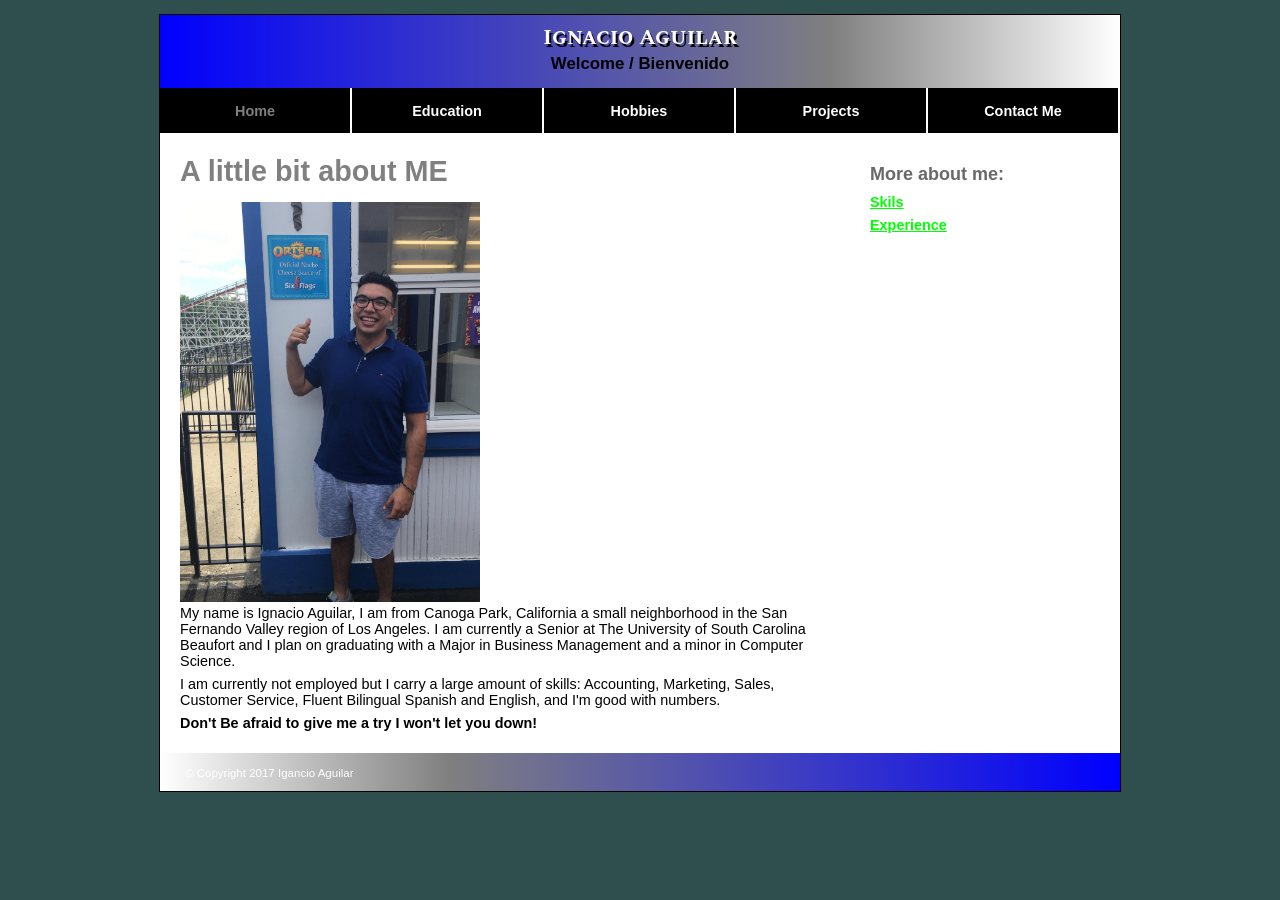
<file: index.html>
<!doctype html>

<html lang="en">
<head>
    <meta charset="utf-8">
    <meta name="viewport" content="width=device-width, initial-scale=1">
    <title>Ignacio's Resume</title>
    <link rel="stylesheet" href="styles/normalize.css">
    <link rel="stylesheet" href="styles/main.css">
    <link rel="shortcut icon" href="images/futbol1.jpg">
    <link rel="stylesheet" href="styles/slicknav.css">
    <script src="https://code.jquery.com/jquery-2.1.3.min.js"></script>
    <script src="js/jquery.slicknav.min.js"></script>
    <link href="https://fonts.googleapis.com/css?family=Roboto+Condensed|Spectral+SC" rel="stylesheet">
    <script type="text/javascript">
        $(document).ready(function(){
            $('#nav_menu').slicknav({prependTo:"#mobile_menu"});
        });
    </script>


</head>

<body>
<header>
    <h2>Ignacio Aguilar</h2>
    <h3>  Welcome / Bienvenido</h3>
</header>
<nav id="mobile_menu"></nav>
<nav id="nav_menu">
    <ul>
        <li><a class="current" href="index.html">Home </a></li>
        <li><a href="education.html">Education </a></li>
        <li><a href="hobbies2.html">Hobbies </a></li>
        <li><a href="mvl.html"> Projects </a></li>
        <li><a class="lastitem" href="contact.html">Contact Me</a></li>
    </ul>
</nav>
<main>
    <aside>
        <h2>More about me:</h2>
        <nav>
            <ul>
                <li><a href="skills.html">Skils</a></li>
                <li><a href="experience.html">Experience</a></li>

            </ul>
        </nav>
    </aside>
    <section>
        <h1>A little bit about ME</h1>
        <img src="images/me.jpg" alt="Nacho" width="300" />
        <p>My name is Ignacio Aguilar, I am from Canoga Park, California a small neighborhood in the San Fernando Valley region of Los Angeles.
            I am currently a Senior  at The University of South Carolina Beaufort and I plan on graduating with a Major in Business Management and a minor in Computer Science. </p>
        <p>I am currently not employed but I carry a large amount of skills: Accounting, Marketing, Sales, Customer Service, Fluent Bilingual Spanish and English, and I'm good with numbers. </p>
        <p><b>Don't Be afraid to give me a try I won't let you down!</b></p>
    </section>
</main>
<footer>
    <p>&copy; Copyright 2017 Igancio Aguilar</p>
</footer>
</body>
</html>
</file>
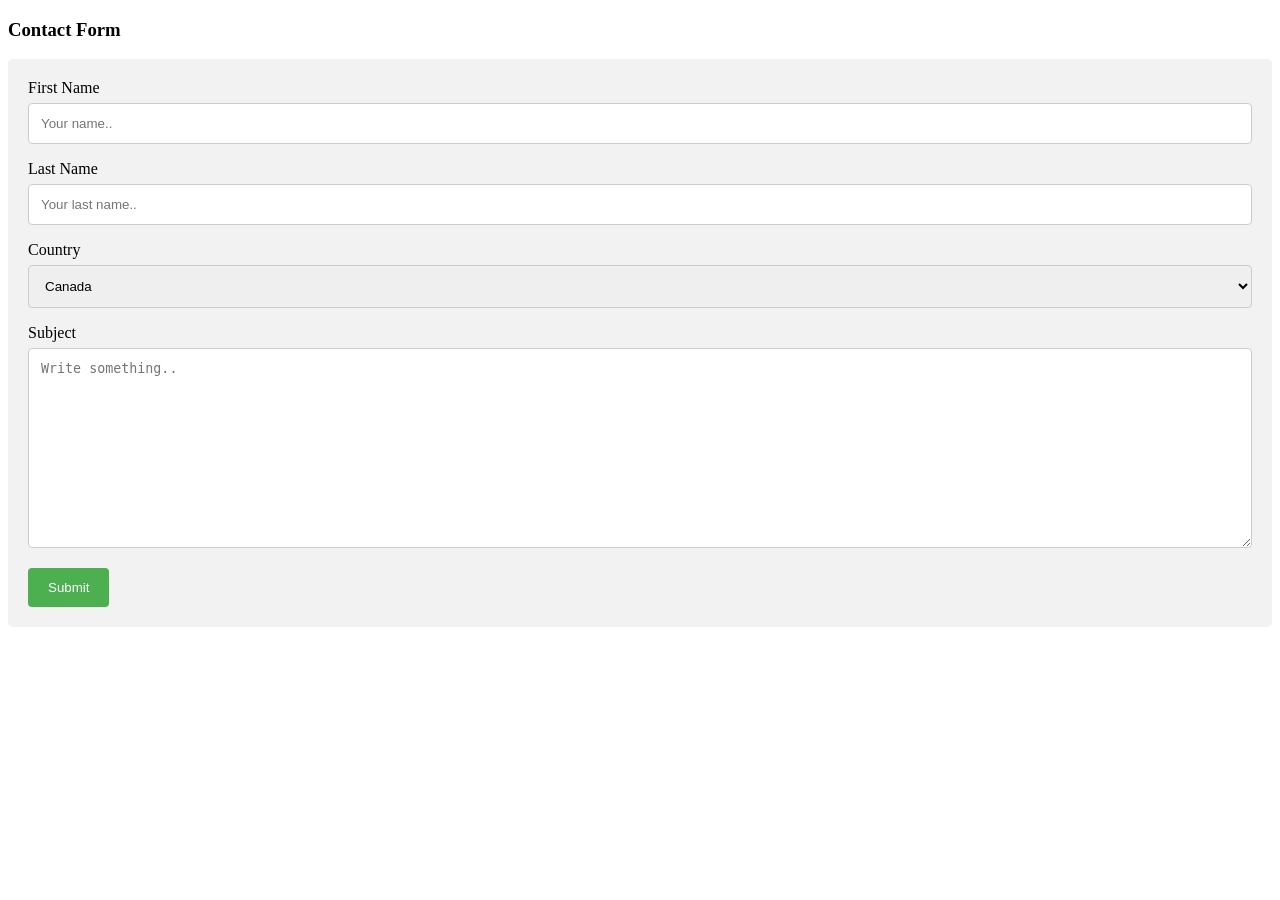
<file: contact.html>
<!DOCTYPE html>
<html>
<head>

    <link rel="stylesheet" href="styles/contactme.css">
</head>
<body>

<h3>Contact Form</h3>

<div class="container">
    <form action="/action_page.php">
        <label for="fname">First Name</label>
        <input type="text" id="fname" name="firstname" placeholder="Your name..">

        <label for="lname">Last Name</label>
        <input type="text" id="lname" name="lastname" placeholder="Your last name..">

        <label for="country">Country</label>
        <select id="country" name="country">
            <option value="australia">Canada</option>
            <option value="canada">Mexico</option>
            <option value="usa">USA</option>
            <option value="other">Other</option>
        </select>

        <label for="subject">Subject</label>
        <textarea id="subject" name="subject" placeholder="Write something.." style="height:200px"></textarea>

        <input type="submit" value="Submit">
    </form>
</div>

</body>
</html>
</file>
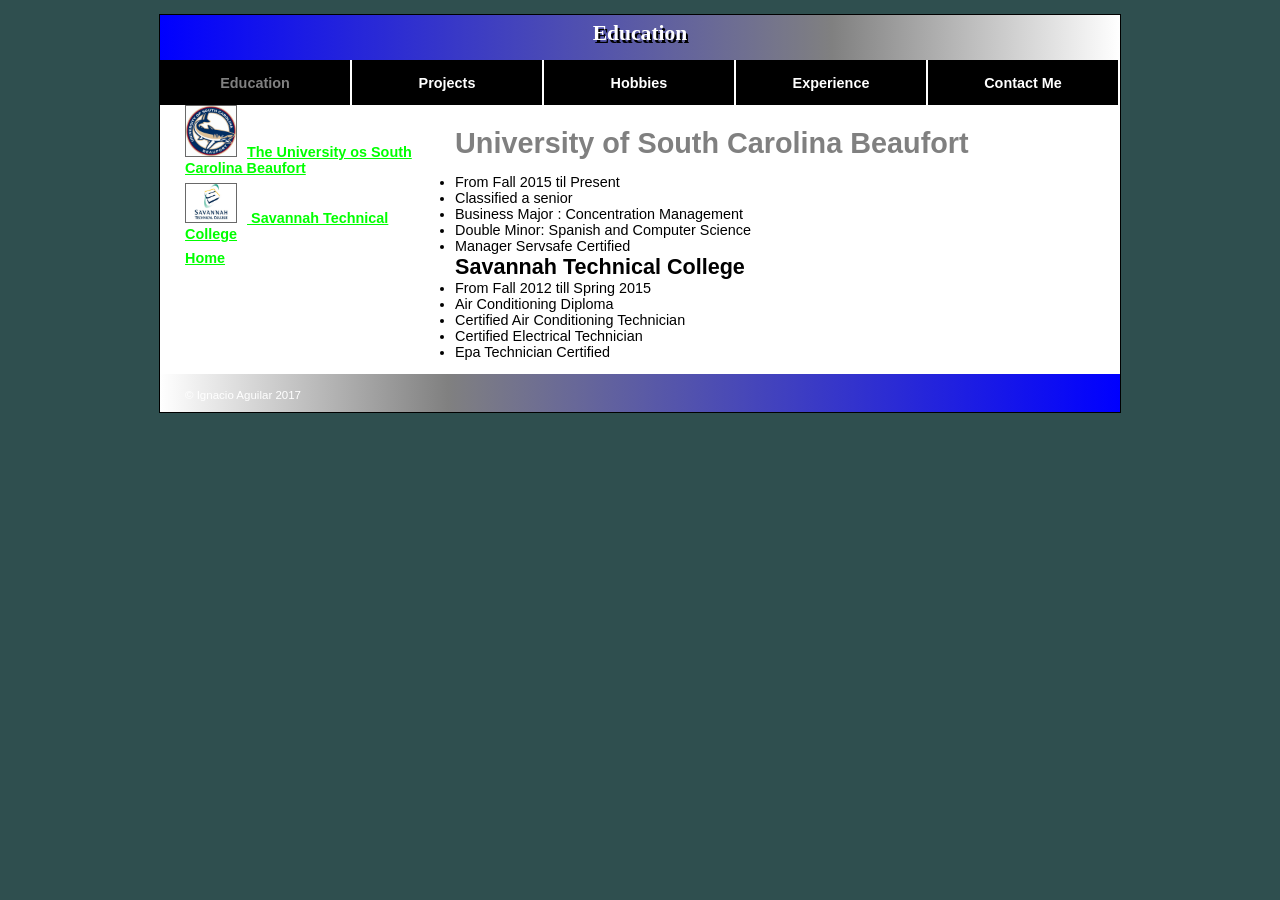
<file: education.html>
<!DOCTYPE html>
<html lang="en">
<head>
    <meta charset="UTF-8">
    <title>Education History</title>
    <meta name="viewport" content="width=device-width, initial-scale=1">
    <link rel="stylesheet" href="styles/normalize.css">
    <link rel="stylesheet" href="styles/main.css">
    <link rel="shortcut icon" href="images/futbol2.jpg">
    <link rel="stylesheet" href="styles/slicknav.css">
    <script src="https://code.jquery.com/jquery-2.1.3.min.js"></script>
    <script src="js/jquery.slicknav.min.js"></script>
    <script type="text/javascript">
        $(document).ready(function(){
            $('#nav_menu').slicknav({prependTo:"#mobile_menu"});
        });
    </script>



</head>
<body>
<header>

    <h2> Education </h2>
</header>
<nav id="mobile_menu"></nav>
<nav id="nav_menu">
    <ul>
        <li><a href="education.html" class="current">Education</a></li>
        <li><a href="mvl.html" >Projects </a></li>
        <li><a href="hobbies2.html" > Hobbies</a></li>
        <li><a href="experience.html"> Experience</a>
        <li><a href="contact.html" class="last item">Contact Me</a></li>
    </ul>
</nav>
<main>
    <section>
        <h1> University of South Carolina Beaufort </h1>

             <ul>
                    <li> From Fall 2015 til Present</li>
                    <li>Classified a senior</li>
                    <li>Business Major : Concentration Management</li>
                    <li> Double Minor: Spanish and Computer Science</li>
                    <li> Manager Servsafe Certified</li>
             </ul>
        <h2> Savannah Technical College </h2>

            <ul>
                <li> From Fall 2012 till Spring 2015 </li>
                <li> Air Conditioning Diploma </li>
                <li> Certified Air Conditioning Technician</li>
                <li> Certified Electrical Technician</li>
                <li> Epa Technician Certified </li>
            </ul>
    </section>

    <aside>
        <nav id="nav_list">
            <ul>
                <li> <a href="http://uscb.edu/"><img src="images/uscbpic.jpg" alt="" width="50"></a><a class="site" href="http://uscb.edu/">The University os South Carolina Beaufort</a></li>
                <li> <a href="https://www.savannahtech.edu/academics/all-programs/air-conditioning/"> <img src="images/stc.gif" alt="" width="50"></a><a class="site" href="https://www.savannahtech.edu/academics/all-programs/air-conditioning"> Savannah Technical College </a> </li>
                <li> <a href="index.html"> Home </a> </li>
            </ul>
        </nav>
    </aside>
</main>
<footer>
    <p>
        &copy; Ignacio Aguilar 2017
    </p>
</footer>

</body>
</html>
</file>
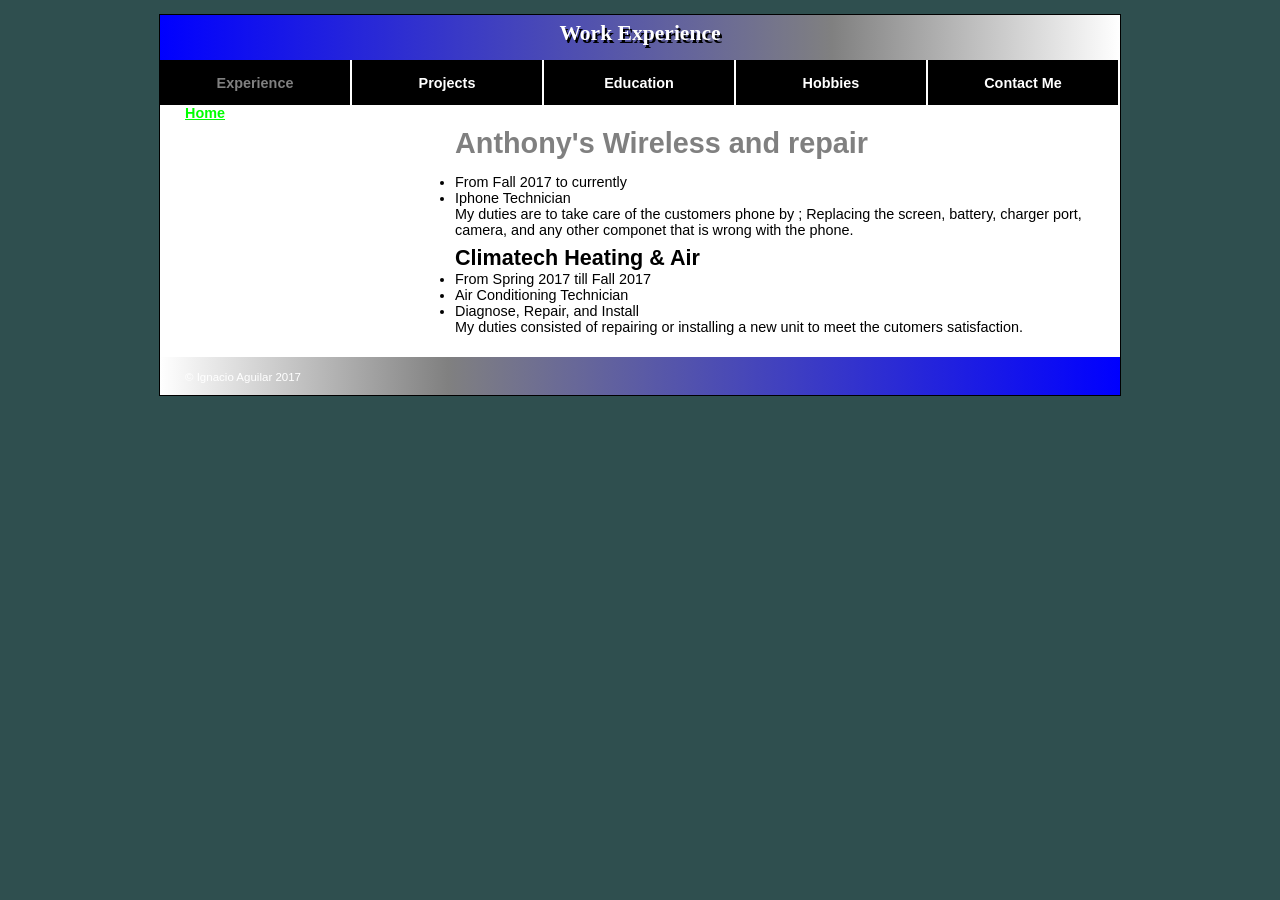
<file: experience.html>
<!DOCTYPE html>
<html lang="en">
<head>
    <meta charset="UTF-8">
    <title>Work Experience</title>
    <meta name="viewport" content="width=device-width, initial-scale=1">
    <link rel="stylesheet" href="styles/normalize.css">
    <link rel="stylesheet" href="styles/main.css">
    <link href="https://fonts.googleapis.com/css?family=Playfair+Display|Raleway" rel="stylesheet">
    <link rel="shortcut icon" href="images/futbol1.jpg">
    <link rel="stylesheet" href="styles/slicknav.css">
    <script src="https://code.jquery.com/jquery-2.1.3.min.js"></script>
    <script src="js/jquery.slicknav.min.js"></script>
    <script type="text/javascript">
        $(document).ready(function(){
            $('#nav_menu').slicknav({prependTo:"#mobile_menu"});
        });
    </script>

</head>
<body>
<header>

    <h2> Work Experience  </h2>
</header>
<nav id="mobile_menu"></nav>
<nav id="nav_menu">
    <ul>
        <li><a href="experience.html" class="current">Experience</a></li>
        <li><a href="mvl.html">Projects</a></li>
        <li><a href="education.html" > Education</a></li>
        <li><a href="hobbies2.html"> Hobbies</a>

        </li>
        <li><a href="contact.html" class="last item">Contact Me</a></li>
    </ul>
</nav>
<main>
    <section>

        <h1> Anthony's Wireless and repair  </h1>
        <ul>
            <li>From Fall 2017 to currently</li>
            <li> Iphone Technician </li>
        </ul>
        <p> My duties are to take care of the customers phone by ; Replacing the screen, battery, charger port, camera, and any other componet that is wrong with the phone.</p>


        <h2> Climatech Heating & Air </h2>
        <ul>
            <li> From Spring 2017 till Fall 2017 </li>
            <li> Air Conditioning Technician  </li>
            <li> Diagnose, Repair, and Install </li>
        </ul>
        <p> My duties consisted of repairing or installing a new unit to meet the cutomers satisfaction.</p>
    </section>

    <aside>
        <nav id="nav_list">
            <ul>
                <li> <a href="index.html"> Home</a></li>


            </ul>
        </nav>
    </aside>
</main>
<footer>
    <p>
        &copy; Ignacio Aguilar 2017
    </p>
</footer>

</body>
</html>
</file>
<file: styles/main.css>
html {
    background-color: darkslategrey;
}
body {
    font-family: Verdana, Arial, Helvetica, sans-serif;
    font-size: 90%;
    width: 100%;
    max-width: 960px;
    background-color: white;
    margin: 1em auto;
    padding: 0;
    border: 1px solid black;
}
section, article, aside, h1, h2, h3, p, ul {
    margin: 0;
    padding: 0;
}
section {
    margin-top: 1.5em;
    margin-bottom: 1em;
}

a { font-weight: bold; }
a:link { color: lime; }
a:visited { color: navy; }
a:hover, a:focus { color: gold; }

p { padding-bottom: 0.5em; }

em { font-weight: bold; }


header {
    background-color: blue;
    background-image: -webkit-linear-gradient(right, white 0%, grey 30%, blue 100%);
    background-image: -moz-linear-gradient(right, white 0%, grey 30%, blue 100%);
    background-image: -o-linear-gradient(right, white 0%, grey 30%, blue 100%);
    background-image: linear-gradient(right, white 0%, grey 30%, blue 100%);
    padding-bottom: 1em;
}

header h2 {
    font-family: 'Spectral SC', serif;
    font-weight: bold;
    color: white;
    text-shadow: 2px 3px 0 black;
    padding-top: .25em;
    text-align: center;
}
header h3 {
    font-family: 'Roboto Condensed', sans-serif
    font-size: 150%;
    text-align: center;
}


#nav_menu ul {
    list-style: none;
}
#nav_menu ul li {
    float: left;
    width: 19.79167%;
    border-right: 2px solid white;
}
#nav_menu ul li a {
    text-align: center;
    display: block;
    padding: 1em 0;
    text-decoration: none;
    background-color: black;
    color: white;
    font-weight: bold;
}
#nav_menu ul li.lastitem {
    width: 20%;
    border-right: none;
}
#nav_menu a.current {
    color: gray;
}


section {
    width: 67.1875%;
    padding-left: 2.08333%;
    padding-right: 2.08333%;
    float: right;
}
section h1 {
    font-size: 200%;
    margin-bottom: 0.5em;
    color: grey;
}




aside {
    width: 26.04166%;
    float: right;
    padding-left: 2.60416%;
}
aside h2 {
    font-size: 125%;
    color: #696969;
    margin-top: 1.7em;
    padding-bottom: .5em;
}
aside ul {
    list-style: none;
}
aside li {
    margin-bottom: .5em;
}

aside img {
    border: 1px solid #696969;
}
aside .site {
    margin-left: 4%;
}


footer {
    clear: both;
    padding-top: 1em;
    background-color: white;
    background-image: -webkit-linear-gradient(left, white 0%, grey 30%, blue 100%);
    background-image: -moz-linear-gradient(left, white 0%, grey 30%, blue 100%);
    background-image: -o-linear-gradient(left, white 0%, grey 30%, blue 100%);
    background-image: linear-gradient(left, white 0%, grey 30%, blue 100%);
}
footer p {
    font-size: 80%;
    color: white;
    margin-left: 2.60416%;
    padding-bottom: 1em;
}
#mobile_menu {
    display: none;
}

@media only screen and (max-width: 959px) {
    #nav_menu ul li {
        width: 19.73368%;
    }
    section h1 {
        font-size: 175%;
    }
    figcaption {
        font-size: 80%;
    }
    aside h2 {
        font-size: 110%;
    }
    aside ul li {
        font-size: 90%;
    }
}

@media only screen and (max-width: 767px) {
    #nav_menu {
        display: none;
    }
    #mobile_menu {
        display: block;
    }
    .slicknav_menu {
        background-color: black !important;
    }
    .slicknav_btn {
        background-color: #696969 !important;
    }
    header h2 {
        font-size: 300%;
        margin-bottom: .25em;
    }
    header h3 {
        font-size: 130%;
    }
    section, aside {
        float: none;
        width: 95.83334%;
    }
    section {
        margin-bottom: 0;
    }
    section h1 {
        font-size: 160%;
    }
    article {
        -moz-column-count: 1;
        -webkit-column-count: 1;
        column-count: 1;
    }
    figure {
        float: left;
        width: 40%;
    }
    aside {
        padding: 0 2.08333%;
        margin-bottom: 2em;
    }
    aside h2 {
        margin-top: 0;
    }
    aside ul {
        -moz-column-count: 2;
        -webkit-column-count: 2;
        column-count: 2;
    }
}

@media only screen and (max-width: 479px) {
    section h1 {
        font-size: 140%;
    }
    figure {
        float: none;
        width: 100%;
    }
    aside {
        width: 75%;
        padding: 0 12.5%;
    }
    aside ul {
        -moz-column-count: 1;
        -webkit-column-count: 1;
        column-count: 1;

    }
}
</file>
<file: styles/contactme.css>
input[type=text], select, textarea {
    width: 100%;
    padding: 12px;
    border: 1px solid #ccc;
    border-radius: 4px;
    box-sizing: border-box;
    margin-top: 6px;
    margin-bottom: 16px;
    resize: vertical;
}

input[type=submit] {
    background-color: #4CAF50;
    color: white;
    padding: 12px 20px;
    border: none;
    border-radius: 4px;
    cursor: pointer;
}

input[type=submit]:hover {
    background-color: #45a049;
}

.container {
    border-radius: 5px;
    background-color: #f2f2f2;
    padding: 20px;
}
</file>
